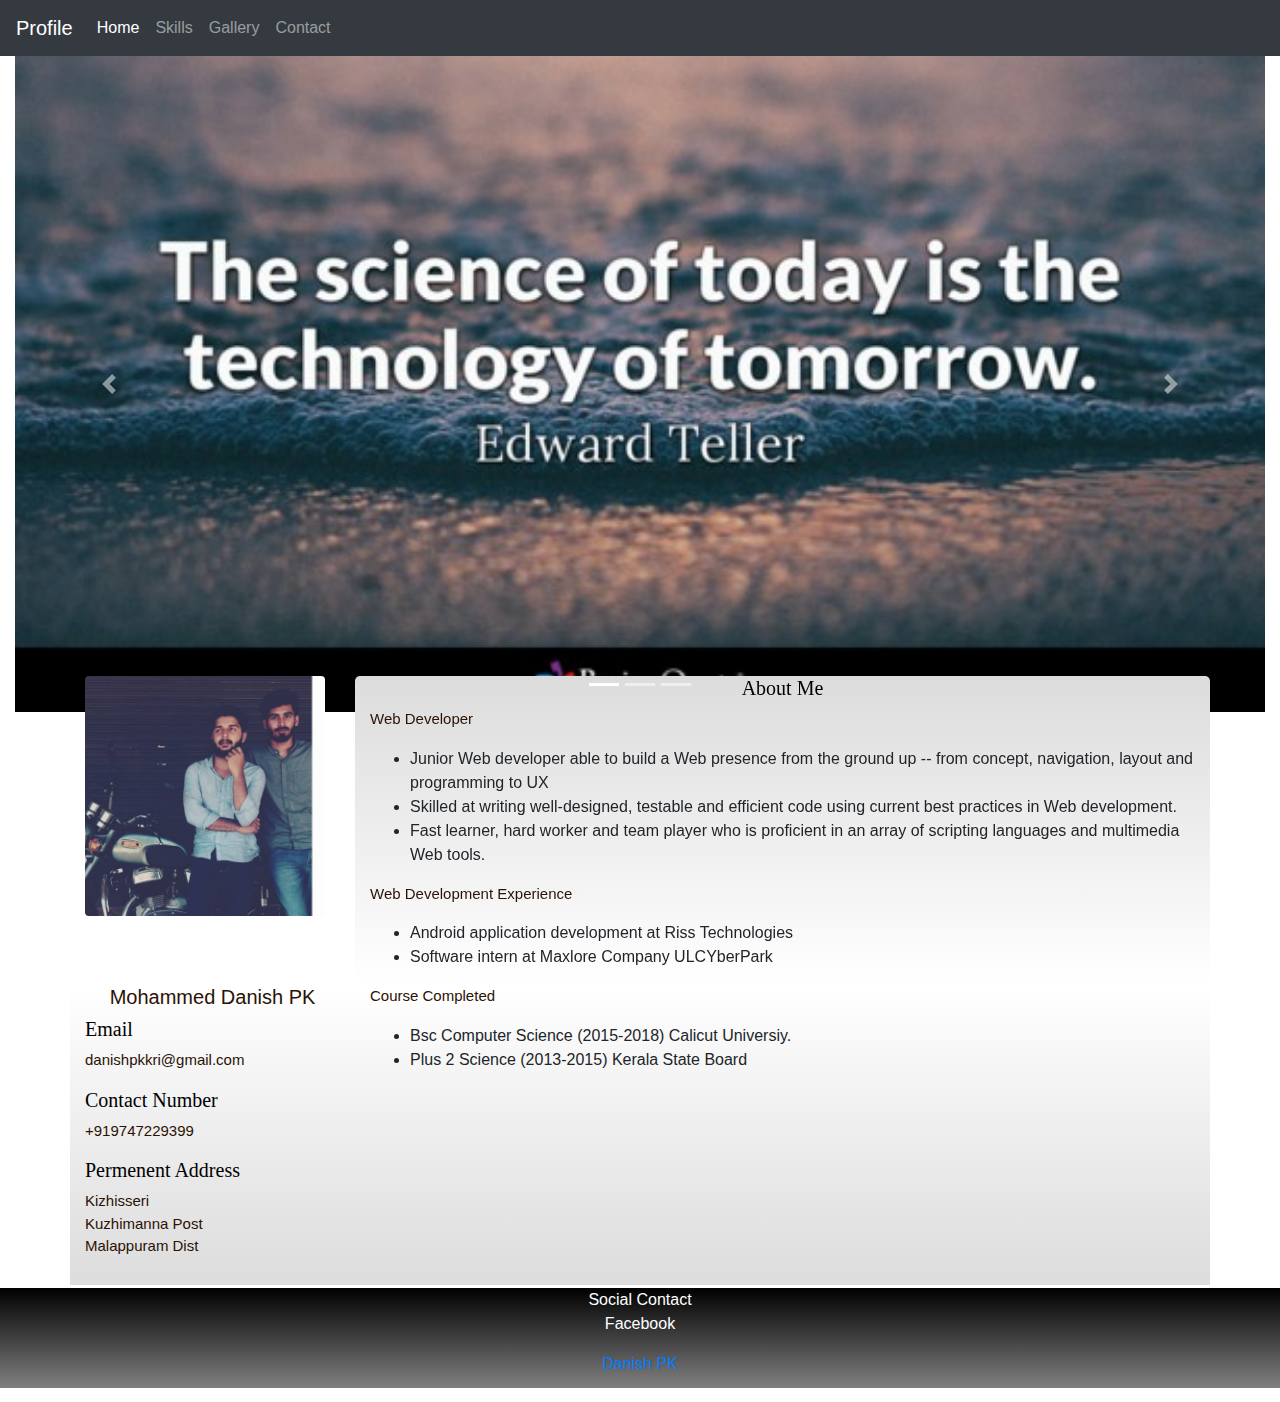
<file: index.html>
<!DOCTYPE html>
<html lang="en">
<head>
    <meta charset="UTF-8">
    <title>Home</title>
    <!-- Latest compiled and minified CSS -->
    <link rel="stylesheet" href="https://maxcdn.bootstrapcdn.com/bootstrap/4.2.1/css/bootstrap.min.css">

    <!-- jQuery library -->
    <script src="https://ajax.googleapis.com/ajax/libs/jquery/3.3.1/jquery.min.js"></script>

    <!-- Popper JS -->
    <script src="https://cdnjs.cloudflare.com/ajax/libs/popper.js/1.14.6/umd/popper.min.js"></script>

    <!-- Latest compiled JavaScript -->
    <script src="https://maxcdn.bootstrapcdn.com/bootstrap/4.2.1/js/bootstrap.min.js"></script>
    <meta name="viewport" content="width=device-width, initial-scale=1">
    <link href="profilestyle.css " rel="stylesheet">
</head>
<body>
<nav class="navbar navbar-expand-lg navbar-dark bg-dark">
    <a class="navbar-brand" href="profile.html">Profile</a>
    <button class="navbar-toggler" type="button" data-toggle="collapse" data-target="#navbarNavAltMarkup" aria-controls="navbarNavAltMarkup" aria-expanded="false" aria-label="Toggle navigation">
        <span class="navbar-toggler-icon"></span>
    </button>
    <div class="collapse navbar-collapse" id="navbarNavAltMarkup">
        <div class="navbar-nav">
            <a class="nav-item nav-link active" href="profile.html">Home <span class="sr-only">(current)</span></a>
            <a class="nav-item nav-link" href="skills.html">Skills</a>
            <a class="nav-item nav-link" href="gallery.html">Gallery</a>
            <a class="nav-item nav-link" href="contact.html">Contact</a>

            <!--<a class="nav-item nav-link disabled" href="#" tabindex="-1" aria-disabled="true">Disabled</a>-->
        </div>
    </div>
</nav>
<div class="container-fluid">
    <div class="row">
        <div class="col-md-12" style="height: 600px">
            <div id="carouselExampleIndicators" class="carousel slide" data-ride="carousel">
                <ol class="carousel-indicators">
                    <li data-target="#carouselExampleIndicators" data-slide-to="0" class="active"></li>
                    <li data-target="#carouselExampleIndicators" data-slide-to="1"></li>
                    <li data-target="#carouselExampleIndicators" data-slide-to="2"></li>
                </ol>
                <div class="carousel-inner">
                    <div class="carousel-item active">
                        <img src="edwardteller1.jpg" class="d-block w-100" alt="...">
                    </div>
                    <div class="carousel-item">
                        <img src="fool-quotes-endearing-fool-quotes-brainyquote.jpg" class="d-block w-100" alt="...">
                    </div>
                    <div class="carousel-item">
                        <img src="stevejobs1-2x.jpg" class="d-block w-100" alt="...">
                    </div>
                </div>
                <a class="carousel-control-prev" href="#carouselExampleIndicators" role="button" data-slide="prev">
                    <span class="carousel-control-prev-icon" aria-hidden="true"></span>
                    <span class="sr-only">Previous</span>
                </a>
                <a class="carousel-control-next" href="#carouselExampleIndicators" role="button" data-slide="next">
                    <span class="carousel-control-next-icon" aria-hidden="true"></span>
                    <span class="sr-only">Next</span>
                </a>
            </div>
        </div>

    </div>
</div>
<div class="container">

    <div class="row" style="padding-top: 20px">
        <div class="col-md-3" >
            <img src="20181123_063848.jpg" class="rounded" alt="paris" width="240" height="240">
        </div>
        <div class="col-md-9" style="background-image: linear-gradient(gainsboro,white);border-radius: 5px">

            <h2 class="pstyle"> About Me</h2>
            <p class="p1style">
                Web Developer<br></p>
                <ul>
            <li>
                Junior Web developer able to build a Web presence from the ground up -- from concept, navigation, layout and programming to UX
            </li>
            <li>
                Skilled at writing well-designed, testable and efficient code using current best practices in Web development.
            </li>
            <li>
                Fast learner, hard worker and team player who is proficient in an array of scripting languages and multimedia Web tools.
            </li>
        </ul>
            <p class="p1style">
            Web Development Experience<br>
            </p>
            <ul>
                <li>
                   Android application development at Riss Technologies
                </li>
                <li>
                    Software intern at Maxlore Company ULCYberPark
                </li>
            </ul>


        </div>


    </div>
    <div class="row" style="background-image: linear-gradient(white,gainsboro)">
        <div class="col-md-3" style="background-image: linear-gradient(white,gainsboro);height: 300px;border-radius: 5px">
            <h1 class="h1style text-center"> Mohammed Danish PK</h1>
            <h2 class="pstyle" style="text-align: left">Email</h2>
            <p class="p1style">
                danishpkkri@gmail.com<br>

            </p>
            <h2 class="pstyle" style="text-align: left">Contact Number</h2>
            <p class="p1style">
                +919747229399<br>

            </p>
            <h2 class="pstyle" style="text-align: left">Permenent Address</h2>
            <p class="p1style">
                Kizhisseri<br>
                Kuzhimanna Post<br>
                Malappuram Dist<br>

            </p>

        </div>
        <div class="col-md-9" style="background-image: linear-gradient(white,gainsboro);height: 300px;border-radius: 5px">
            <p class="p1style">
                Course Completed<br>
            </p>
            <ul>
                <li>
                    Bsc Computer Science (2015-2018) Calicut Universiy.
                </li>
                <li>
                    Plus 2 Science (2013-2015) Kerala State Board
                </li>
            </ul>
        </div>
    </div>
</div>
<div class="container-fluid" style="padding-top: 3px" >
<div class="row text-center " style="background-image: linear-gradient(black,gray);height: 100px;text-align: center">
    <div class="col-md-12">
<p style="color: white">Social Contact<br>
Facebook</p>
<a href="https://www.facebook.com/danish.pk.98" style="padding-bottom: 30px" >Danish PK</a>
    </div>
</div>

</div>
</body>
</html>
</file>
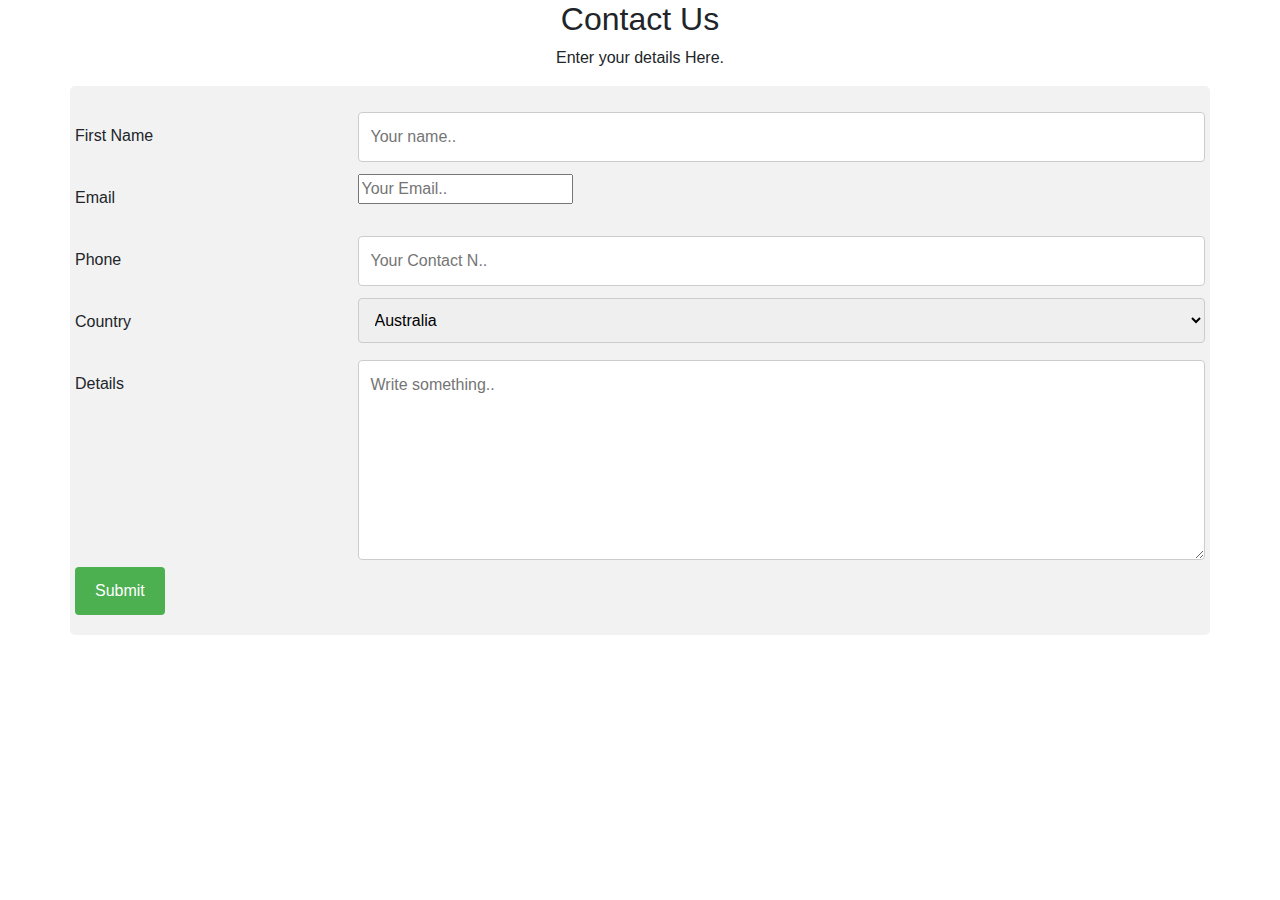
<file: contact.html>
<!DOCTYPE html>
<html lang="en">
<head>
    <meta charset="UTF-8">
    <title>Contact Us</title>
    <meta charset="UTF-8">
    <title>Home</title>
    <!-- Latest compiled and minified CSS -->
    <link rel="stylesheet" href="https://maxcdn.bootstrapcdn.com/bootstrap/4.2.1/css/bootstrap.min.css">

    <!-- jQuery library -->
    <script src="https://ajax.googleapis.com/ajax/libs/jquery/3.3.1/jquery.min.js"></script>

    <!-- Popper JS -->
    <script src="https://cdnjs.cloudflare.com/ajax/libs/popper.js/1.14.6/umd/popper.min.js"></script>

    <!-- Latest compiled JavaScript -->
    <script src="https://maxcdn.bootstrapcdn.com/bootstrap/4.2.1/js/bootstrap.min.js"></script>
    <meta name="viewport" content="width=device-width, initial-scale=1">
    <link href="profilestyle.css " rel="stylesheet">
</head>
<body>
<!DOCTYPE html>
<html>
<head>
    <style>
        * {
            box-sizing: border-box;
        }

        input[type=text], select, textarea {
            width: 100%;
            padding: 12px;
            border: 1px solid #ccc;
            border-radius: 4px;
            resize: vertical;
        }

        label {
            padding: 12px 12px 12px 0;
            display: inline-block;
        }

        input[type=submit] {
            background-color: #4CAF50;
            color: white;
            padding: 12px 20px;
            border: none;
            border-radius: 4px;
            cursor: pointer;
            float: right;
        }

        input[type=submit]:hover {
            background-color: #45a049;
        }

        .container {
            border-radius: 5px;
            background-color: #f2f2f2;
            padding: 20px;
        }

        .col-25 {
            float: left;
            width: 25%;
            margin-top: 6px;
        }

        .col-75 {
            float: left;
            width: 75%;
            margin-top: 6px;
        }

        /* Clear floats after the columns */
        .row:after {
            content: "";
            display: table;
            clear: both;
        }

        /* Responsive layout - when the screen is less than 600px wide, make the two columns stack on top of each other instead of next to each other */
        @media screen and (max-width: 600px) {
            .col-25, .col-75, input[type=submit] {
                width: 100%;
                margin-top: 0;
            }
        }
    </style>
</head>
<body>

<h2 style="text-align: center">Contact Us</h2>
<p style="text-align: center">Enter your details Here.</p>

<div class="container">
    <form >
        <div class="row">
            <div class="col-25">
                <label for="fname">First Name</label>
            </div>
            <div class="col-75">
                <input type="text" id="fname" name="firstname" placeholder="Your name..">
            </div>
        </div>
        <div class="row">
            <div class="col-25">
                <label for="emailid">Email</label>
            </div>
            <div class="col-75">
                <input type="email" id="emailid" name="email" placeholder="Your Email..">
            </div>
        </div>
            <div class="row">
                <div class="col-25">
                    <label for="phone">Phone</label>
                </div>
            <div class="col-75">
                <input type="text" id="phone" name="phone" placeholder="Your Contact N..">
            </div>
        </div>
        <div class="row">
            <div class="col-25">
                <label for="country">Country</label>
            </div>
            <div class="col-75">
                <select id="country" name="country">
                    <option value="australia">Australia</option>
                    <option value="canada">India</option>
                    <option value="usa">USA</option>
                </select>
            </div>
        </div>
        <div class="row">
            <div class="col-25">
                <label for="subject">Details</label>
            </div>
            <div class="col-75">
                <textarea id="subject" name="subject" placeholder="Write something.." style="height:200px"></textarea>
            </div>
        </div>
        <div class="row">
            <input type="submit" value="Submit">
        </div>
    </form>
</div>

</body>
</html>

</body>
</html>
</file>
<file: profilestyle.css>
.p1style{
    color: #2b1205;
    font-family: sans-serif;
    font-size: 15px;
}
.pstyle{
    font-family: "Times New Roman", Times, serif;
    font-size: 20px;
    color: black;
    text-align: center;
}
.h1style{
    text-align: center;
    color: #2b1205;
    font-family: sans-serif;
    font-size: 20px;
}
</file>
